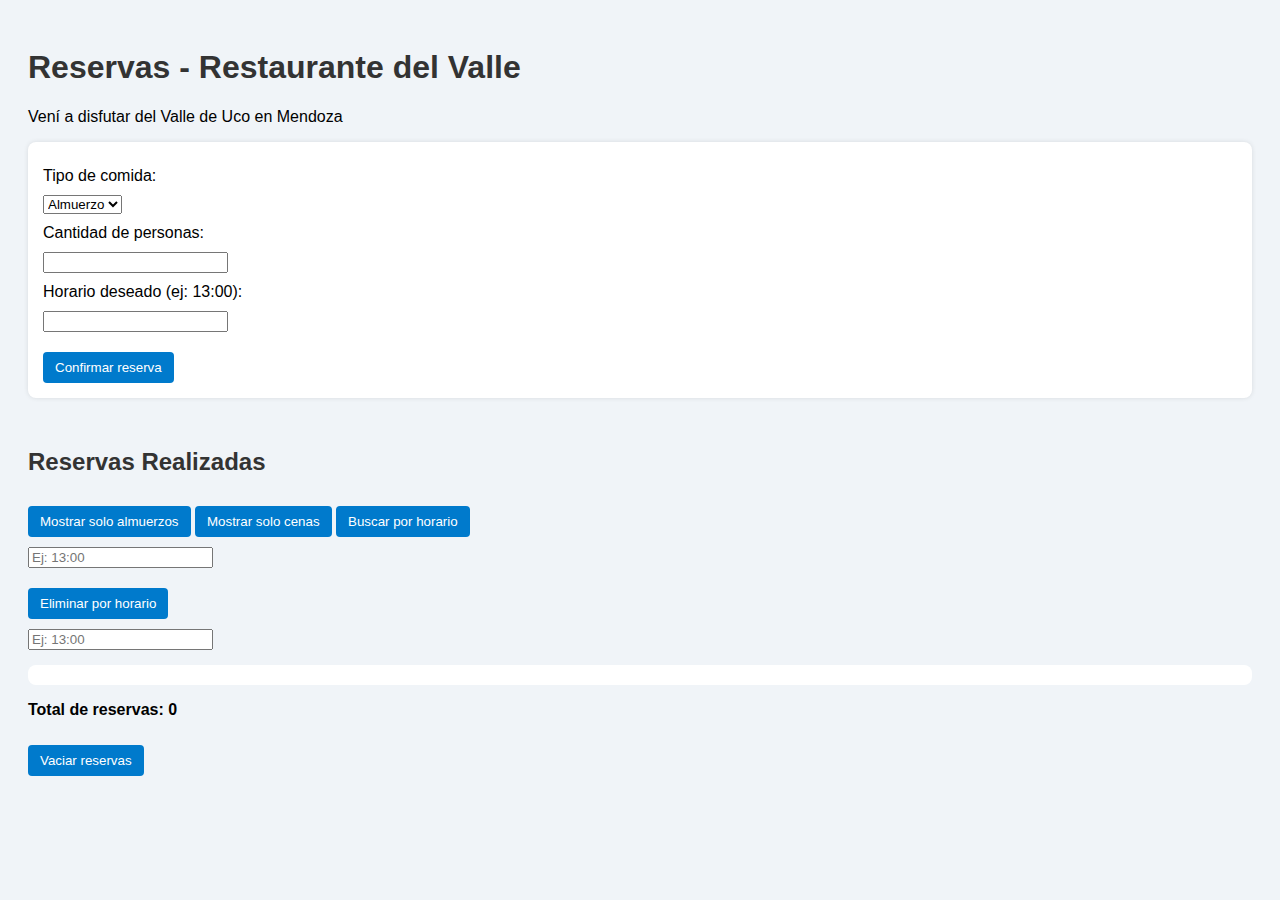
<file: JS Entrega N2 - Herrera Nicolás/index.html>
<!DOCTYPE html>
<html lang="es">
<head>
  <meta charset="UTF-8">
  <title>Reservas Restaurante del Valle</title>
  <meta name="viewport" content="width=device-width, initial-scale=1.0">
  <link rel="stylesheet" href="./css/style.css">
  <script defer src="./js/main.js"></script>
</head>
<body>
  <h1>Reservas - Restaurante del Valle</h1>
  <p>Vení a disfutar del Valle de Uco en Mendoza</p>

  <form id="formReserva">
    <label for="tipoComida">Tipo de comida:</label>
    <select id="tipoComida">
      <option value="almorzar">Almuerzo</option>
      <option value="cenar">Cena</option>
    </select>

    <label for="cantidad">Cantidad de personas:</label>
    <input type="number" id="cantidad" required>

    <label for="horario">Horario deseado (ej: 13:00):</label>
    <input type="text" id="horario" required>

    <button type="submit">Confirmar reserva</button>
  </form>

  <div id="resumenReserva"></div>

  <h2>Reservas Realizadas</h2>
  <button id="mostrarAlmuerzos">Mostrar solo almuerzos</button>
  <button id="mostrarCenas">Mostrar solo cenas</button>
  <button id="buscarPorHorario">Buscar por horario</button>
  <input type="text" id="buscarHorario" placeholder="Ej: 13:00">

  <button id="eliminarPorHorario">Eliminar por horario</button>
  <input type="text" id="eliminarHorario" placeholder="Ej: 13:00">

  <ul id="listaReservas"></ul>
  <p id="contadorReservas"></p>

  <button id="vaciarReservas">Vaciar reservas</button>
</body>
</html>
</file>
<file: JS Entrega N2 - Herrera Nicolás/css/style.css>
body {
  font-family: sans-serif;
  background: #f0f4f8;
  padding: 20px;
}

h1, h2 {
  color: #333;
}

form {
  background: #fff;
  padding: 15px;
  border-radius: 8px;
  box-shadow: 0 0 5px rgba(0,0,0,0.1);
}

label, input, select {
  display: block;
  margin: 10px 0;
}

button {
  padding: 8px 12px;
  margin-top: 10px;
  border: none;
  background-color: #007acc;
  color: white;
  border-radius: 4px;
  cursor: pointer;
}

button:hover {
  background-color: #005f99;
}

#resumenReserva {
  margin-top: 15px;
  font-weight: bold;
  color: #007700;
}

#listaReservas {
  margin-top: 15px;
  background: white;
  padding: 10px;
  border-radius: 8px;
}

#contadorReservas {
  font-weight: bold;
  margin-top: 10px;
}

#resumenReserva {
  padding: 10px;
  border-radius: 6px;
  font-weight: bold;
  margin-top: 10px;
}

.mensaje-ok {
  background-color: #d1f0d1;
  color: #007700;
}

.mensaje-error {
  background-color: #fddede;
  color: #cc0000;
}
</file>
